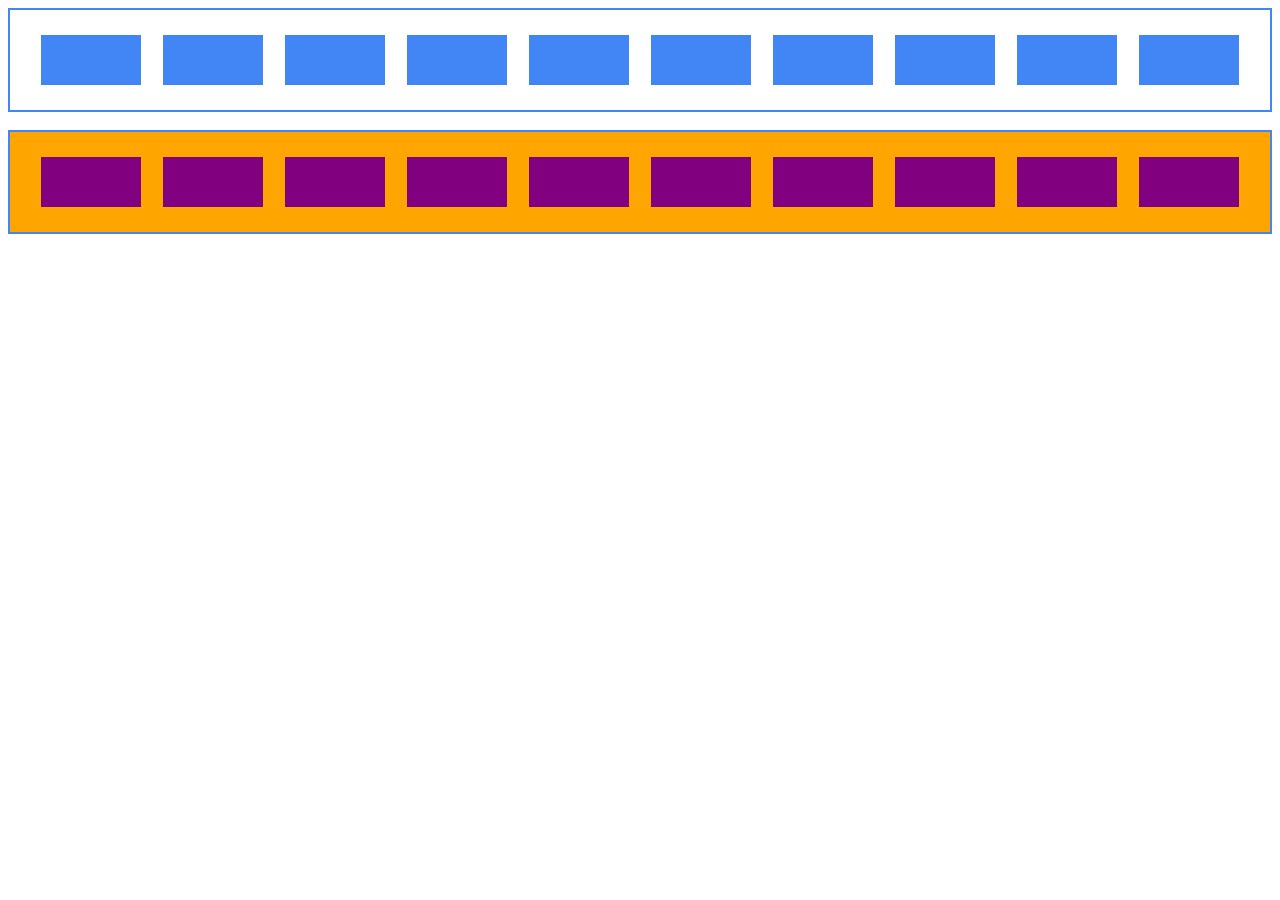
<file: 20 boxes/index.html>
<!DOCTYPE html>
<html lang="en">
<head>
    <meta charset="UTF-8">
    <meta name="viewport" content="width=device-width, initial-scale=1.0">
    <title>20-boxes</title>
    <link rel="stylesheet" href="style.css">
</head>
<body>
    <div class='container'>
        <h1 id='blue-box'></h1>
        <h1 id='blue-box'></h1>
        <h1 id='blue-box'></h1>
        <h1 id='blue-box'></h1>
        <h1 id='blue-box'></h1>
        <h1 id='blue-box'></h1>
        <h1 id='blue-box'></h1>
        <h1 id='blue-box'></h1>
        <h1 id='blue-box'></h1>
        <h1 id='blue-box'></h1>
    </div>

    <br>

    <div class='container' id='orange-background'>
        <h1 id='purple-box'></h1>
        <h1 id='purple-box'></h1>
        <h1 id='purple-box'></h1>
        <h1 id='purple-box'></h1>
        <h1 id='purple-box'></h1>
        <h1 id='purple-box'></h1>
        <h1 id='purple-box'></h1>
        <h1 id='purple-box'></h1>
        <h1 id='purple-box'></h1>
        <h1 id='purple-box'></h1>
    </div>
</body>
</html>
</file>
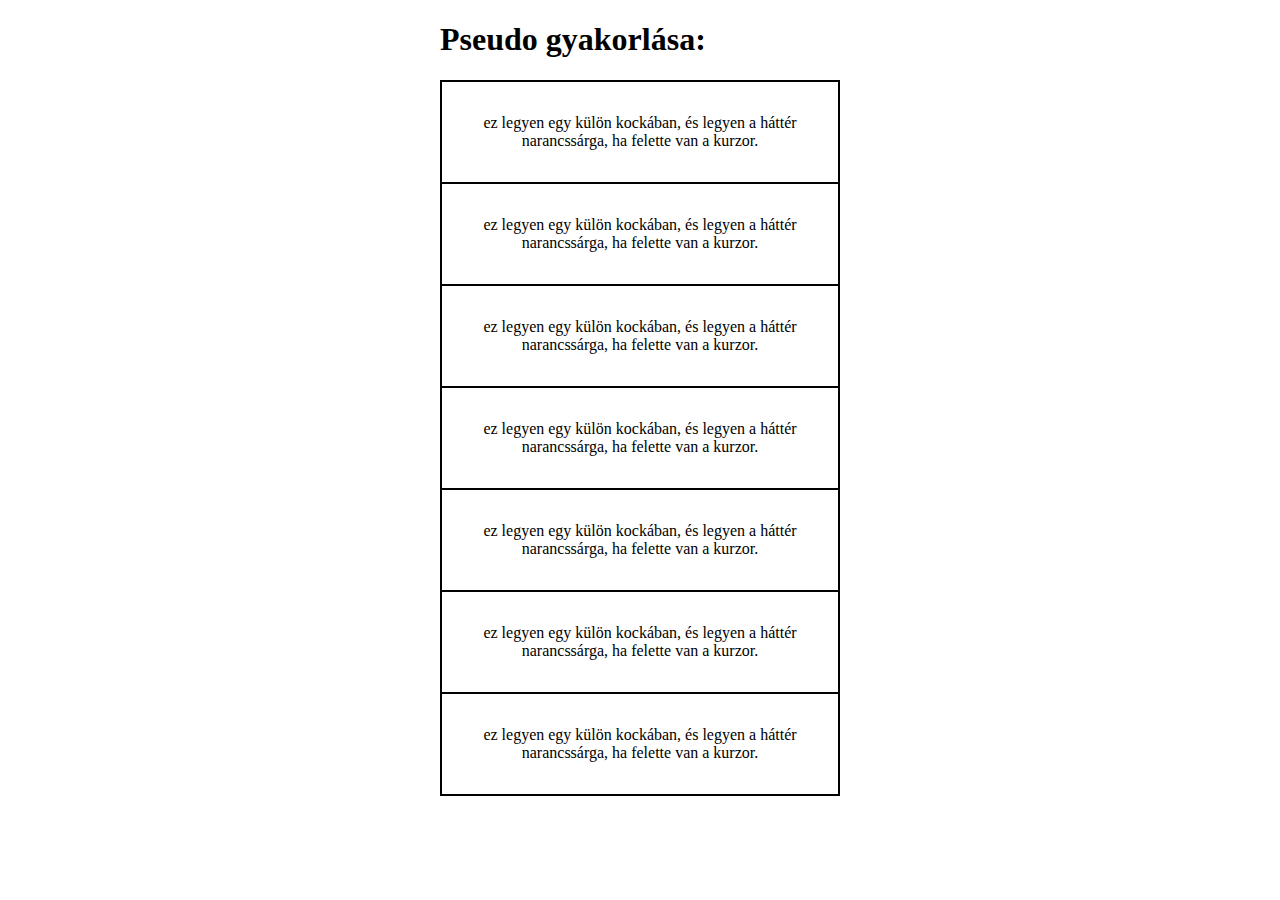
<file: pseudo-selectors/index.html>
<!DOCTYPE html>
<html lang="en">
<head>
    <meta charset="UTF-8">
    <meta name="viewport" content="width=device-width, initial-scale=1.0">
    <title>Pseudo-element</title>
    <link rel="stylesheet" href="style.css">
</head>
<body>
    <h1>Pseudo gyakorlása:</h1>
    <div class='container'>
        <div class='kiskocka'>ez legyen egy külön kockában, és legyen a háttér narancssárga, ha felette van a kurzor.</div>
        <div class='kiskocka'>ez legyen egy külön kockában, és legyen a háttér narancssárga, ha felette van a kurzor.</div>
        <div class='kiskocka'>ez legyen egy külön kockában, és legyen a háttér narancssárga, ha felette van a kurzor.</div>
        <div class='kiskocka'>ez legyen egy külön kockában, és legyen a háttér narancssárga, ha felette van a kurzor.</div>
        <div class='kiskocka'>ez legyen egy külön kockában, és legyen a háttér narancssárga, ha felette van a kurzor.</div>
        <div class='kiskocka'>ez legyen egy külön kockában, és legyen a háttér narancssárga, ha felette van a kurzor.</div>
        <div class='kiskocka'>ez legyen egy külön kockában, és legyen a háttér narancssárga, ha felette van a kurzor.</div>
    </div>  
</body>
</html>
</file>
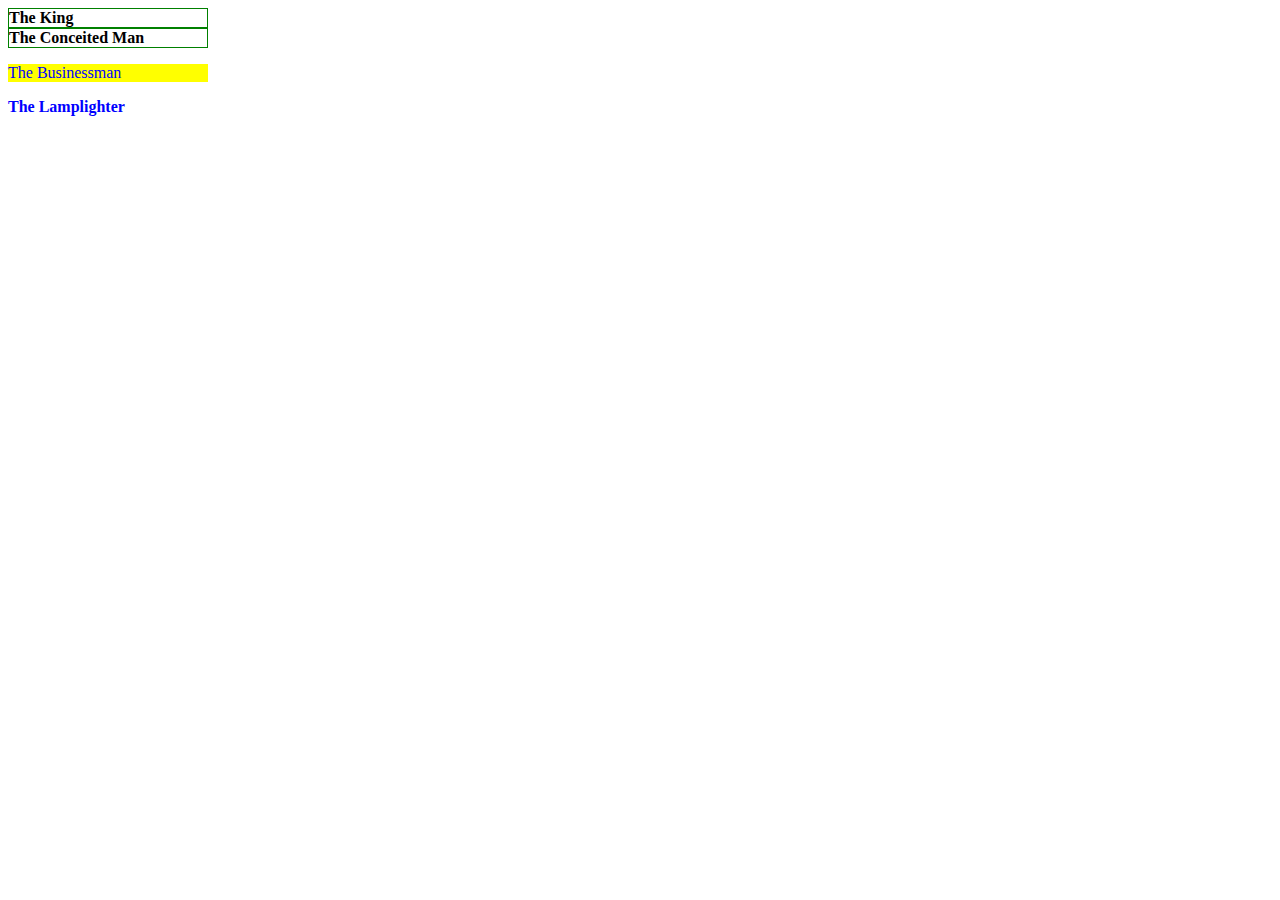
<file: simplest selectors/index.html>
<!DOCTYPE html>
<html lang="en">
<head>
    <meta charset="UTF-8">
    <meta name="viewport" content="width=device-width, initial-scale=1.0">
    <title>Document</title>
    <link rel="stylesheet" href="style.css">
</head>
<body>
    <div class="container">
    <div id="b325" class="asteroid">The King</div>
    <div class="asteroid-b326">The Conceited Man</div>
    </div>
      <p class="asteroid-big">The Businessman</p>
    <div class="asteroid-b329-big">The Lamplighter</div>
</body>
</html>
</file>
<file: 20 boxes/style.css>
html{

    margin:auto;
}
.container{
    border: 2px solid #4285f4;
    height: 100px;
    padding-left:20px;
    padding-right:20px;
    display:flex;
    align-items: center;
    justify-content:space-around;
}
h1{
    background: black;
    height:50px;
    width:100px;
    margin:10px;
    jus
}
#blue-box{
    background:#4285f4;
}
#purple-box{
    background:purple;
}
#orange-background{
    background:orange;
}
</file>
<file: pseudo-selectors/style.css>
body{
    width: 400px;
    margin:auto;
}

div{
    border: 1px solid black;
    margin:auto;
    
}

.kiskocka{
    height:100px;
    display:flex;
    align-items: center;
    text-align:center;
}

.kiskocka:hover{
    background-color:orange;
}
</file>
<file: simplest selectors/style.css>
.asteroid-big , .asteroid-b329-big{
    color:blue;
}
.asteroid-big{
    background: yellow;
}
.container{
    font-weight: bold;
}
.asteroid, .asteroid-b326{
    border: 1px solid green;
}
.asteroid-b329-big{
font-weight: bold;
}
body{
    width:200px;
}
</file>
